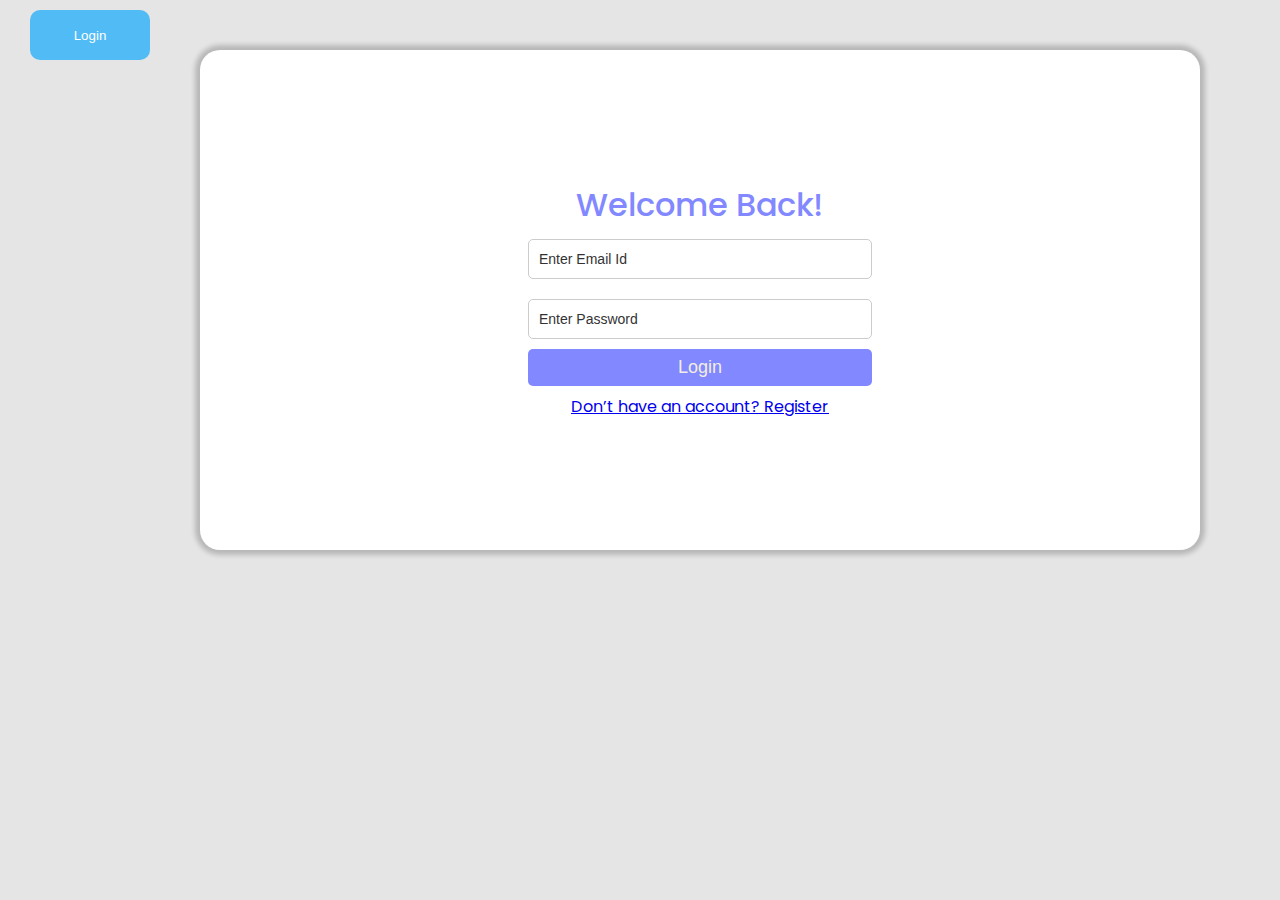
<file: index.html>
<!DOCTYPE html>
<html lang="en">
<head>
    <meta charset="UTF-8">
    <meta http-equiv="X-UA-Compatible" content="IE=edge">
    <meta name="viewport" content="width=device-width, initial-scale=1.0">
    <link rel="stylesheet" href="https://cdn.jsdelivr.net/npm/bootstrap-icons@1.9.1/font/bootstrap-icons.css" integrity="sha384-xeJqLiuOvjUBq3iGOjvSQSIlwrpqjSHXpduPd6rQpuiM3f5/ijby8pCsnbu5S81n" crossorigin="anonymous">    <link rel="stylesheet" href="https://cdn.jsdelivr.net/npm/bootstrap@5.2.2/dist/css/bootstrap.min.css" integrity="sha384-Zenh87qX5JnK2Jl0vWa8Ck2rdkQ2Bzep5IDxbcnCeuOxjzrPF/et3URy9Bv1WTRi" crossorigin="anonymous">
    <link rel="stylesheet" href="./css/main.css">
    <title>Document</title>
</head>
<body>
    <button class="body-btn">Login</button>
    <div class="container" id="swpie">
        <div class="form-login">
            <h2 class="form-title">Welcome Back!</h2>
            <form class="form-log">
                <label for="#"class="sing-label "><input type="email" placeholder="Enter Email Id" class="form-input-login form-control" id="email"></label>
                <label for="password"class="sing-label">
                    <input type="password" placeholder="Enter Password" class="form-input-login form-control" id="password">
                    <span class="show"><i class="bi bi-eye-fill"></i></span>
                </label>
                <button type="submit" class="login form-button__login" id="submit">Login</button>
            </form>
            <a href="./Register.html">Don’t have an account? Register</a>
        </div>
        
    </div>
    <script src="./app.js"></script>
</body>
</html>
</file>
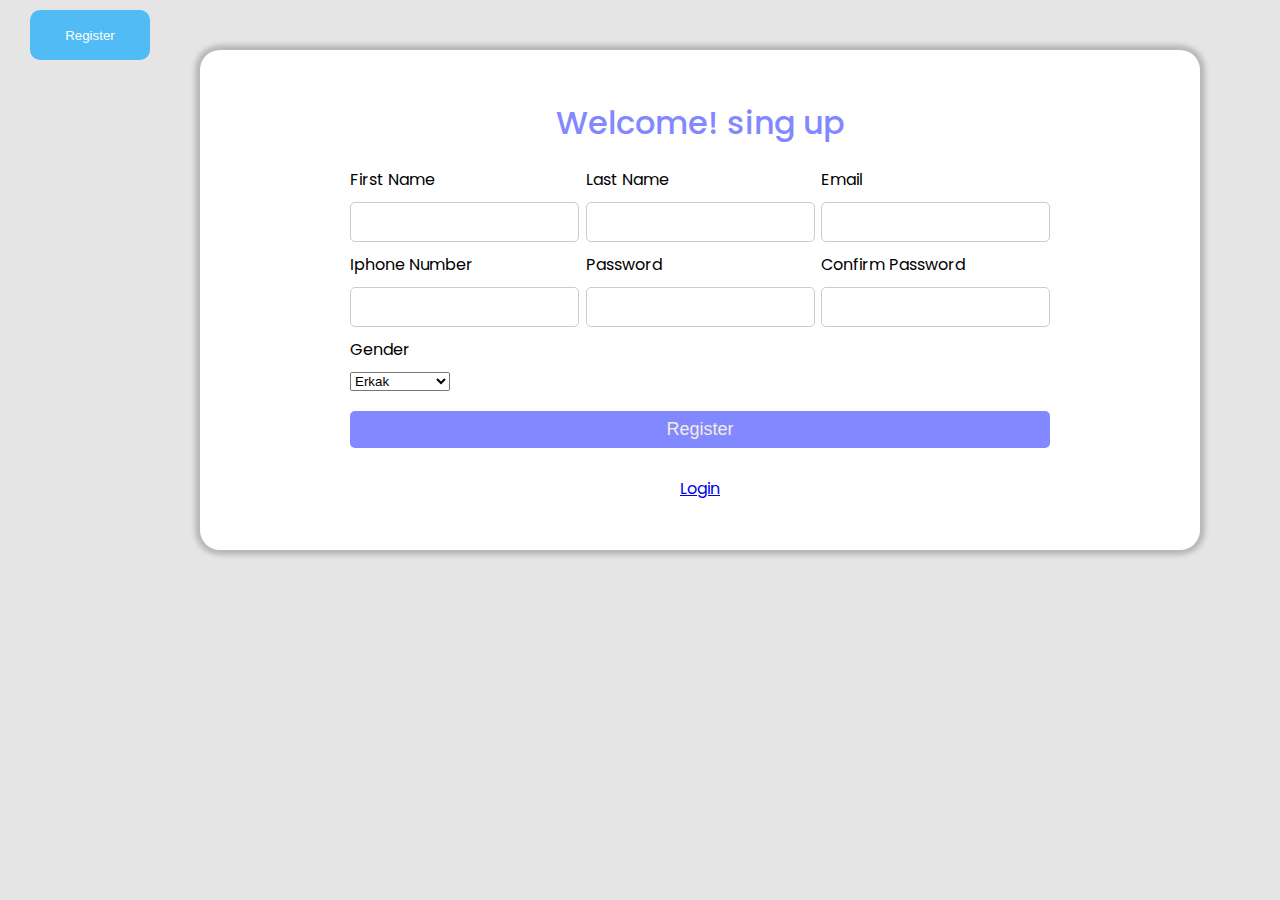
<file: Register.html>
<!DOCTYPE html>
<html lang="en">
<head>
    <meta charset="UTF-8">
    <meta http-equiv="X-UA-Compatible" content="IE=edge">
    <meta name="viewport" content="width=device-width, initial-scale=1.0">
    <link rel="stylesheet" href="./css/main.css">
    <title>Document</title>
</head>
<body>
    <button class="body-btn">Register</button>
    <div class="container" id="swpie">
        <div class="form-sing">
            <h2 class="form-title">Welcome! sing up</h2>
            <form class="form-singup" >
                <label for="#" class="sing-label">First Name<input type="text" class="form-input"></label>
                <label for="#" class="sing-label">Last Name<input type="text" class="form-input"></label>
                <label for="#" class="sing-label">Email<input type="email" class="form-input"></label>
                <label for="#" class="sing-label">Iphone Number<input type="number" class="form-input"></label>
                <label for="#" class="sing-label">Password<input type="password" class="form-input"></label>
                <label for="#" class="sing-label">Confirm Password<input type="password" class="form-input"></label>
                <label for="#">Gender <select class="sing-select">
                    <option value="Man">Erkak</option>
                    <option value="Women">Ayol</option>
                </select></label>
                <button type="submit" class="form-button">Register</button>
            </form>
            <a href="./index.html">Login</a>
        </div>
    </div>
    <script src="./app.js"></script>
</body>
</html>
</file>
<file: css/main.css>
@import url(https://fonts.googleapis.com/css2?family=Poppins:wght@100;200;300;400;500;600;800;900&display=swap);

*{
    margin: 0;
    padding: 0;
    box-sizing: border-box;
}
body {
  font-family: 'Poppins', sans-serif;
  margin: 0 auto;
  background: #E5E5E5;
  width: 100vw;
  overflow: hidden;
  padding: 0;
  justify-content: center;
  display: flex;
  height: 100vh;
}
.container{
    max-width:1000px;
    width: 100%;
    height: 500px;
    margin:50px;
    background: #fff;
    box-shadow: 0 0 5px 5px rgba(0,0,0,0.2); 
    border-radius: 20px;
    display: flex;
    align-items: center;
    justify-content: center;
    align-items: center;
    padding: 70px;
    transition: 0.5s ease-in-out;
}
.body-btn{
    margin-top: 10px;
    width: 120px;
    height: 50px;
    border-radius: 10px;
    background: #51bbf6;
    border: none;
    outline: none;
    color: #fff;
}
.body-btn:hover{
    opacity: 0.7;
    color: #ccc;
}
/* login style  */
.form-login{
    max-width:700px;
    width:100%;
    display: flex;
    align-items: center;
    justify-content: center;
    flex-direction: column;
}
.form-log{
    max-width: 600px;
    width: 100%;
    display: flex;
    align-items: center;
    justify-content: center;
    flex-direction: column;
    flex-wrap: wrap;
}
.form-title{
    color:#8288ff;
    font-size: 2rem;
    font-weight:500;
}
.form-button__login{
    max-width: 344px;
    width:100%;
    padding: 8px; 
    border: 0;
    color: #f2eee3;
    font-size: 18px;
    background: #8288ff;
    cursor: pointer;
    border-radius: 5px;
    margin-bottom: 8px;
}
.form-button__login:hover{
    opacity: 0.9;
    color: #ccc;
}
.form{
    display: flex;
    align-items: center;
    justify-content: center;
    flex-direction: column;
}
.form-input{
    max-width: 250px;
    width: 100%;
    padding: 10px;
    border-radius: 5px;
    border: 1px solid #ccc;
    outline: none;
    margin: 10px 0;
    color: #8288ff;
    font-size: 1rem;
}
.form-input-login{
    max-width:100%;
    width:344px;
    padding: 10px;
    border-radius: 5px;
    border: 1px solid #ccc;
    outline: none;
    margin: 10px 0;
    color: #8288ff;
    font-size: 1rem;
}
.form-input-login :focus{
    border-color: #51bbf6;
}
.form-input:focus{
    border-color: #51bbf6;
}
.form-button{
    max-width: 100%;
    width: 100%;
    padding: 8px; 
    border: 0;
    color: #f2eee3;
    font-size: 18px;
    font-weight: 400;
    background: #8288ff;
    font-family: "Source Sans Pro", sans-serif;
    cursor: pointer;
    border-radius: 5px;
    margin-bottom: 8px;
}
.form-button:hover{
    opacity: 0.9;
    color: #ccc;
}

input::placeholder{
    color: #333;
    font-size: .875rem;
}
/* register style */
.form-sing{
    width: 800px;
    position: absolute;
    display: flex;
    align-items: center;
    justify-content: center;
    flex-direction: column;
    flex-wrap: wrap;
    z-index: 1000;
    /* margin:0px; */
}
.form-singup{
    width: 700px;
    display: flex;
    align-items: center;
    justify-content: space-between;
    flex-wrap: wrap;
    margin:20px;
}

.show{
    position: absolute;
    cursor: pointer;
    top: 5;
    right:-90%;
    width: 100%;
    z-index: 10;
}
.sing-label{
    position: relative;
    max-width: 100%;
    display: flex;
    align-items: left;
    justify-content: center;
    flex-direction: column;
    /* margin-bottom: 10px; */
}
.sing-select{
    width: 100px;
    max-width: 100%;
    display: flex;
    margin:10px 0 20px;
}
@media screen and (max-width: 850px){
    .form-sing{
        width: 600px;
    }
    .form-singup{
        width: 500px;
    }
}
@media screen  and (max-width:660px){
    .form-sing{
        width: 300px;
        margin: 30px;
    }
    .form-singup{
        width: 200px;
        margin: 0;
    }
    .form-button{
        padding: 5px;
        font-size: 14px;
    }
    .form-input{
        padding: 5px;
    }
    .form-title{
        font-size: 14px;
    }
    .sing-label{
        font-size: 16px;
    }
}
/* #swpie{
    transform: translateX(200%);
} */
</file>
